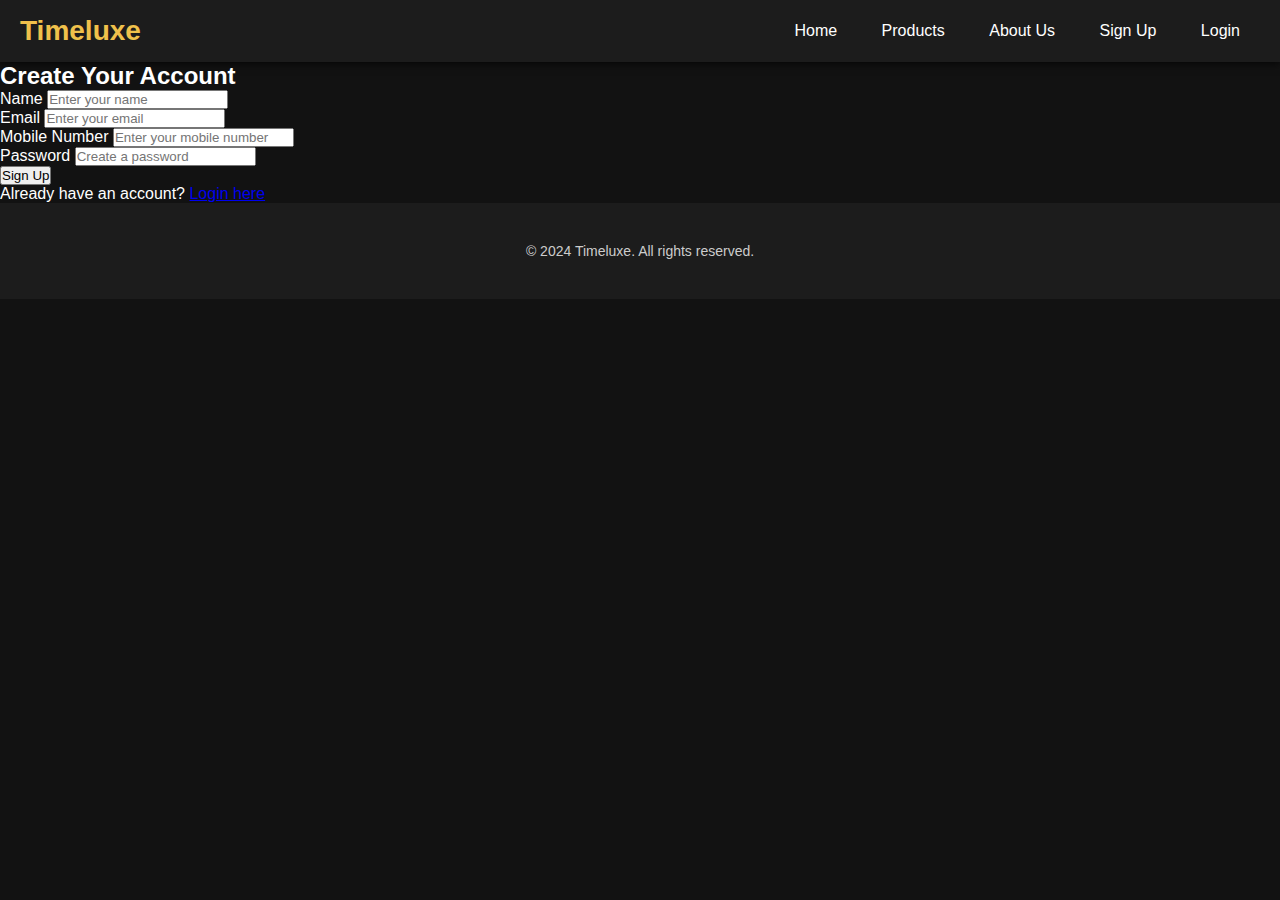
<file: signup.html>
<!DOCTYPE html>
<html lang="en">

<head>
    <meta charset="UTF-8">
    <meta name="viewport" content="width=device-width, initial-scale=1.0">
    <title>Sign Up - Timeluxe</title>
    <link rel="stylesheet" href="style.css">
</head>

<body>

    <!-- Navigation -->
    <nav class="navbar">
        <div class="logo">Timeluxe</div>
        <div class="links">
            <a href="index.html">Home</a>
            <a href="product.html">Products</a>
            <a href="#">About Us</a>
            <a href="signup.html">Sign Up</a> <!-- Already on Sign Up page -->
            <a href="login.html">Login</a>
        </div>
    </nav>

    <!-- Sign Up Section -->
    <section class="signup-section">
        <h2>Create Your Account</h2>
        <form action="#" method="post" class="signup-form">
            <div class="form-group">
                <label for="name">Name</label>
                <input type="text" id="name" name="name" placeholder="Enter your name" required>
            </div>
            
            <div class="form-group">
                <label for="email">Email</label>
                <input type="email" id="email" name="email" placeholder="Enter your email" required>
            </div>

            <div class="form-group">
                <label for="mobile">Mobile Number</label>
                <input type="tel" id="mobile" name="mobile" placeholder="Enter your mobile number" required>
            </div>

            <div class="form-group">
                <label for="password">Password</label>
                <input type="password" id="password" name="password" placeholder="Create a password" required>
            </div>

            <button type="submit" class="signup-btn">Sign Up</button>
        </form>

        <p>Already have an account? <a href="login.html">Login here</a></p>
    </section>

    <!-- Footer -->
    <footer class="footer">
        <p>&copy; 2024 Timeluxe. All rights reserved.</p>
    </footer>

</body>

</html>
</file>
<file: style.css>
/* Reset and Body Styling */
        * {
            margin: 0;
            padding: 0;
            box-sizing: border-box;
        }

        body {
            font-family: 'Poppins', sans-serif;
            background-color: #121212;
            color: white;
            overflow-x: hidden;
        }

        /* Navigation Bar */
        .navbar {
            display: flex;
            justify-content: space-between;
            align-items: center;
            background-color: #1c1c1c;
            padding: 15px 20px;
            z-index: 999;
            box-shadow: 0 2px 8px rgba(0, 0, 0, 0.7);
        }

        .navbar a {
            color: white;
            padding: 14px 20px;
            text-decoration: none;
            font-weight: 500;
            transition: 0.3s;
        }

        .navbar a:hover {
            color: #f0c14b;
        }

        .logo {
            font-size: 28px;
            color: #f0c14b;
            font-weight: bold;
        }

        /* Hero Section */
        .hero {
            background: url('luxury-watch-banner.jpg') no-repeat center center;
            background-size: cover;
            height: 90vh;
            display: flex;
            align-items: center;
            justify-content: center;
            color: white;
            text-align: left;
            padding: 0 50px;
            position: relative;
        }

        .hero h1 {
            font-size: 3rem;
            margin-bottom: 20px;
        }

        .hero p {
            font-size: 1.5rem;
            margin-bottom: 30px;
        }

        .hero button {
            padding: 12px 30px;
            background-color: #f0c14b;
            color: black;
            border: none;
            font-size: 1rem;
            font-weight: bold;
            cursor: pointer;
            transition: transform 0.3s;
        }

        .hero button:hover {
            transform: scale(1.05);
        }

        /* Promotions Section */
        .promotions {
            background-color: #1c1c1c;
            padding: 20px;
            text-align: center;
            font-size: 22px;
            font-weight: bold;
            color: #f0c14b;
            margin: 20px 0;
        }

        /* Search bar */
        .search-bar {
            display: flex;
            justify-content: center;
            margin: 40px 0;
        }

        .search-bar input[type="text"] {
            width: 60%;
            padding: 12px;
            font-size: 18px;
            border: none;
            border-radius: 25px;
            box-shadow: 0px 6px 10px rgba(0, 0, 0, 0.3);
            transition: width 0.3s ease, box-shadow 0.3s ease;
        }

        .search-bar input[type="text"]:focus {
            width: 70%;
            box-shadow: 0px 8px 12px rgba(0, 0, 0, 0.4);
        }

        /* Filter and Sort Section */
        .filter-sort {
            display: flex;
            justify-content: space-between;
            padding: 20px 50px;
        }

        .filter-sort select {
            padding: 10px;
            background-color: #1c1c1c;
            color: #f0c14b;
            border: 1px solid #f0c14b;
            border-radius: 5px;
        }

        /* Slideshow for Product Section */
        .slideshow-container {
            position: relative;
            max-width: 100%;
            margin: auto;
            overflow: hidden;
        }

        .slides {
            display: none;
            text-align: center;
        }

        .slides img {
            width: 600px;  /* Increased image size */
            height: auto;
            max-height: 400px;
            object-fit: contain;
            margin: auto;
        }

        .prev,
        .next {
            cursor: pointer;
            position: absolute;
            top: 50%;
            width: auto;
            margin-top: -22px;
            padding: 16px;
            color: white;
            font-weight: bold;
            font-size: 18px;
            transition: 0.6s ease;
            border-radius: 0 3px 3px 0;
            user-select: none;
            background-color: rgba(0, 0, 0, 0.5); /* Added background for better visibility */
        }

        .next {
            right: 0;
            border-radius: 3px 0 0 3px;
        }

        .prev {
            left: 0;
            border-radius: 3px 0 0 3px;
        }

        .prev:hover,
        .next:hover {
            background-color: rgba(0, 0, 0, 0.8);
        }

        /* Product Name Under Images */
        .product-name {
            padding: 15px 0;
            font-size: 20px;
            font-weight: bold;
            color: #f0c14b;
        }

        /* Newsletter Section */
        .newsletter {
            background-color: #1c1c1c;
            padding: 20px;
            text-align: center;
            margin: 40px 0;
        }

        .newsletter input[type="email"] {
            padding: 12px;
            width: 60%;
            border: none;
            border-radius: 25px;
            margin-right: 10px;
        }

        .newsletter button {
            padding: 12px 20px;
            background-color: #f0c14b;
            color: black;
            border: none;
            border-radius: 5px;
            cursor: pointer;
        }

        /* Footer */
        .footer {
            background-color: #1c1c1c;
            padding: 40px;
            text-align: center;
            color: #ccc;
            font-size: 14px;
        }

        .footer a {
            color: #f0c14b;
            text-decoration: none;
            margin: 0 10px;
        }

        .social-links {
            margin-top: 10px;
        }

        .social-links a {
            font-size: 18px;
            margin: 0 10px;
            color: white;
            transition: color 0.3s;
        }

        .social-links a:hover {
            color: #f0c14b;
        }
</file>
